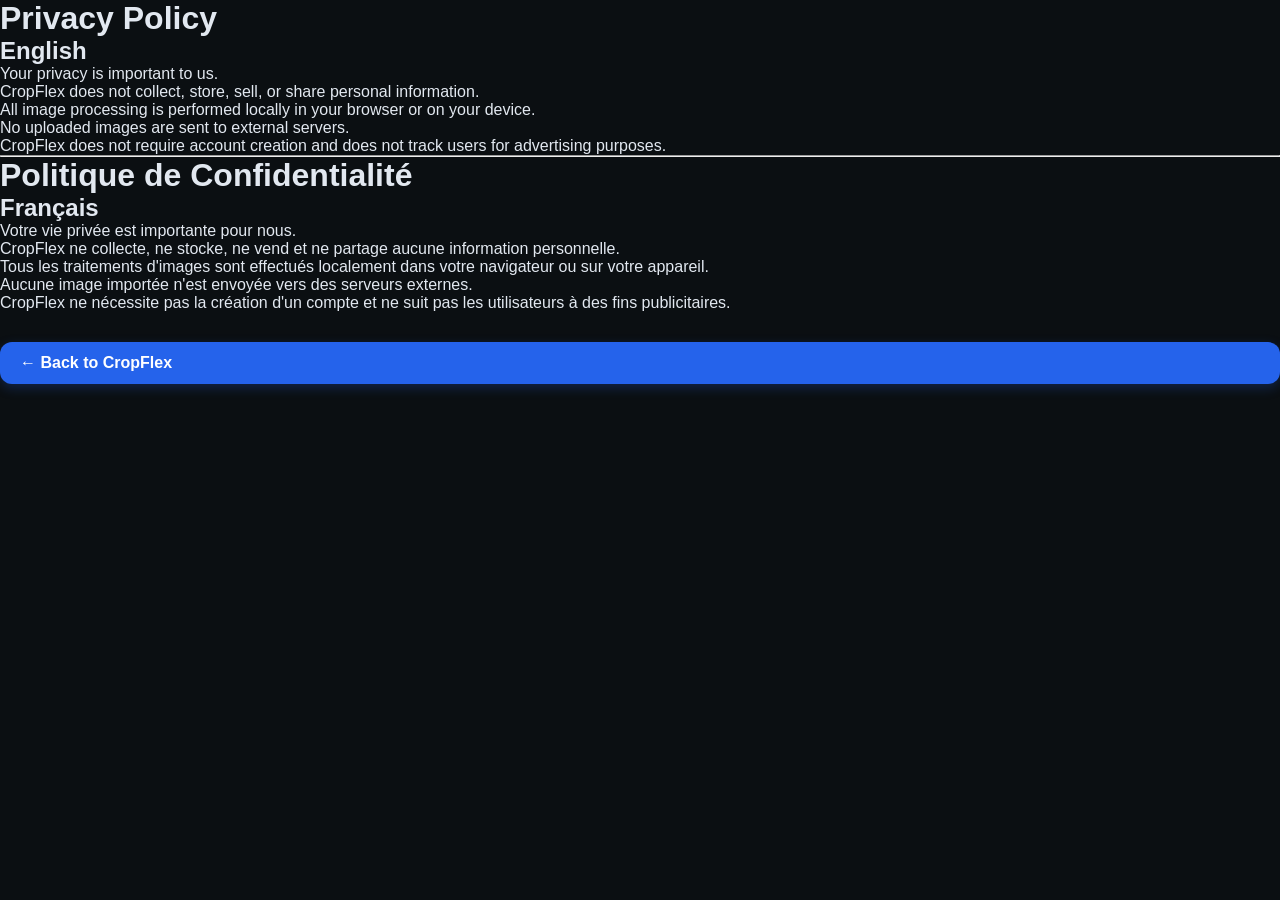
<file: privacy.html>
<!DOCTYPE html>
<html lang="en">
<head>
<meta charset="UTF-8">
<meta name="viewport"
content="width=device-width,initial-scale=1">
<title>Privacy Policy - CropFlex</title>
<link rel="stylesheet" href="style.css">
</head>
<body>

<h1>Privacy Policy</h1>

<h2>English</h2>

<p>
Your privacy is important to us.
</p>

<p>
CropFlex does not collect, store, sell, or share personal information.
</p>

<p>
All image processing is performed locally in your browser or on your device.
</p>

<p>
No uploaded images are sent to external servers.
</p>

<p>
CropFlex does not require account creation and does not track users for advertising purposes.
</p>


<hr>

<h1>Politique de Confidentialité</h1>

<h2>Français</h2>

<p>
Votre vie privée est importante pour nous.
</p>

<p>
CropFlex ne collecte, ne stocke, ne vend et ne partage aucune information personnelle.
</p>

<p>
Tous les traitements d'images sont effectués localement dans votre navigateur ou sur votre appareil.
</p>

<p>
Aucune image importée n'est envoyée vers des serveurs externes.
</p>

<p>
CropFlex ne nécessite pas la création d'un compte et ne suit pas les utilisateurs à des fins publicitaires.
</p>



<a href="index.html" class="back-btn">
    ← Back to CropFlex
</a>

</body>
</html>
</file>
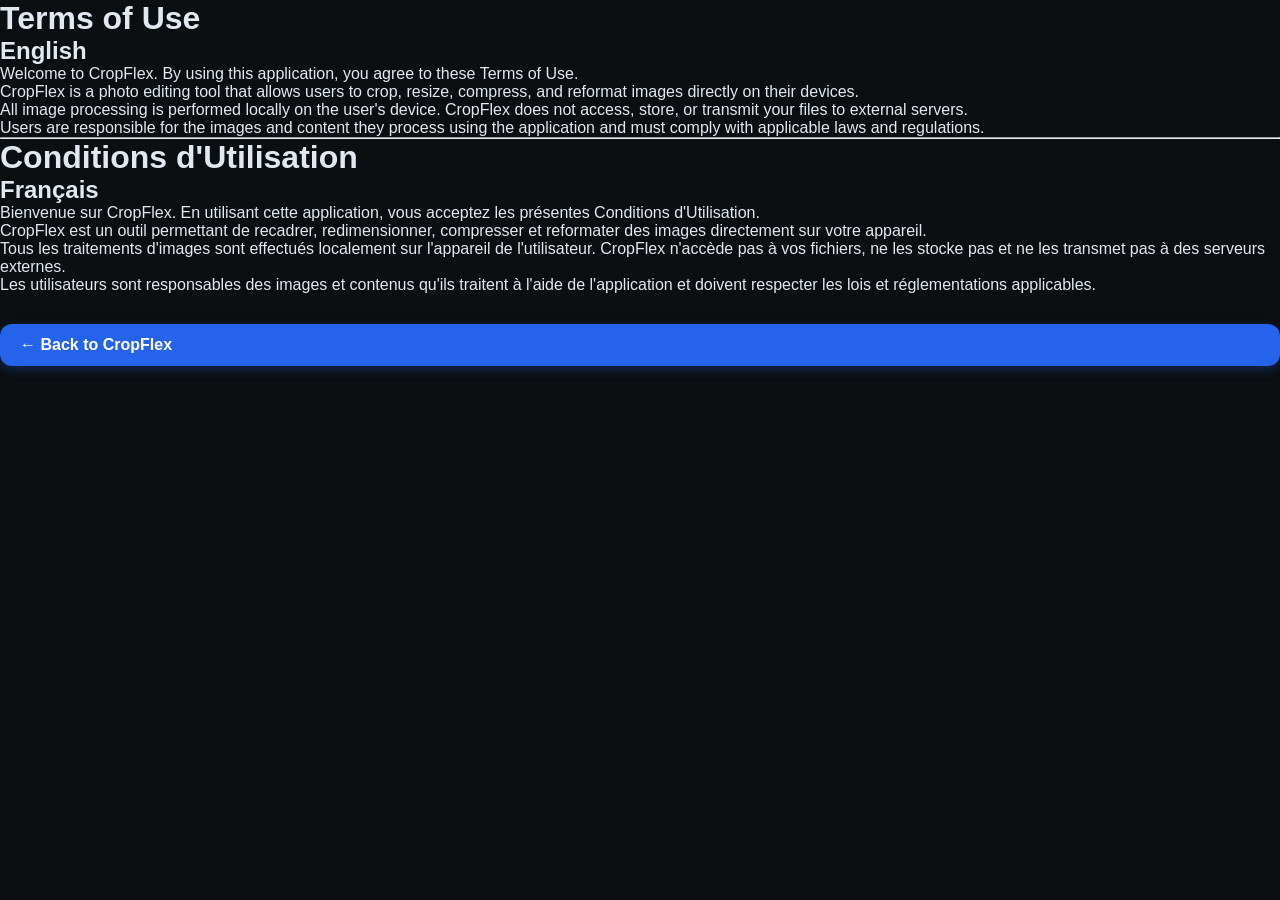
<file: terms.html>
<!DOCTYPE html>
<html lang="en">
<head>
<meta charset="UTF-8">
<meta name="viewport"
content="width=device-width,initial-scale=1">
<title>Terms of Use - CropFlex</title>
<link rel="stylesheet" href="style.css">
</head>
<body>

<h1>Terms of Use</h1>

<h2>English</h2>

<p>
Welcome to CropFlex. By using this application, you agree to these Terms of Use.
</p>

<p>
CropFlex is a  photo editing tool that allows users to crop, resize, compress, and reformat images directly on their devices.
</p>

<p>
All image processing is performed locally on the user's device. CropFlex does not access, store, or transmit your files to external servers.
</p>

<p>
Users are responsible for the images and content they process using the application and must comply with applicable laws and regulations.
</p>



<hr>

<h1>Conditions d'Utilisation</h1>

<h2>Français</h2>

<p>
Bienvenue sur CropFlex. En utilisant cette application, vous acceptez les présentes Conditions d'Utilisation.
</p>

<p>
CropFlex est un outil  permettant de recadrer, redimensionner, compresser et reformater des images directement sur votre appareil.
</p>

<p>
Tous les traitements d'images sont effectués localement sur l'appareil de l'utilisateur. CropFlex n'accède pas à vos fichiers, ne les stocke pas et ne les transmet pas à des serveurs externes.
</p>

<p>
Les utilisateurs sont responsables des images et contenus qu'ils traitent à l'aide de l'application et doivent respecter les lois et réglementations applicables.
</p>



<a href="index.html" class="back-btn">
  ← Back to CropFlex
</a>

</body>
</html>
</file>
<file: style.css>
/* =========================
   CropFlex Professional UI
========================= */

:root {
    --bg-main: #0B0F12;
    --bg-surface: #12181D;
    --bg-input: #1A2229;
    --border-color: #26333E;
    --primary-brown: #5C4033;
    --accent-blue: #3A7CA5;
    --accent-hover: #2F6688;
    --text-main: #E2E8F0;
    --text-muted: #748A99;
    --white: #FFFFFF;
}

* {
    margin: 0;
    padding: 0;
    box-sizing: border-box;
}

body {
    background: var(--bg-main);
    color: var(--text-main);
    min-height: 100vh;
    display: flex;
    flex-direction: column;
    font-family: -apple-system, BlinkMacSystemFont, "Segoe UI",
                 Roboto, Helvetica, Arial, sans-serif;
}

/* =========================
   HEADER
========================= */

.app-header {
    background: #000;
    padding: 16px 24px;
    border-bottom: 1px solid var(--border-color);

    display: flex;
    justify-content: space-between;
    align-items: center;
}

.logo {
    font-size: 22px;
    font-weight: 800;
}

.logo span {
    color: var(--accent-blue);
    font-weight: 400;
}

.status-badge {
    background: var(--bg-surface);
    border: 1px solid var(--border-color);

    padding: 8px 14px;
    border-radius: 8px;

    color: var(--text-muted);
    font-size: 12px;
    font-weight: 600;
}

/* =========================
   WORKSPACE
========================= */

.app-workspace {
    flex: 1;

    display: flex;
    flex-direction: column;

    gap: 24px;

    width: 100%;
    max-width: 1400px;

    margin: 0 auto;
    padding: 24px;
}

/* =========================
   CONTROL PANEL
========================= */

.control-panel {
    display: flex;
    flex-wrap: wrap;
    align-items: flex-end;
    gap: 16px;

    background: var(--bg-surface);
    border: 1px solid var(--border-color);

    padding: 20px;
    border-radius: 10px;
}

.input-group {
    display: flex;
    flex-direction: column;
    gap: 6px;
}

.input-label {
    font-size: 11px;
    font-weight: 700;
    text-transform: uppercase;
    letter-spacing: .8px;
    color: var(--text-muted);
}

input[type="number"] {
    width: 120px;

    background: var(--bg-input);
    border: 1px solid var(--border-color);

    color: var(--text-main);

    padding: 12px;
    border-radius: 8px;

    font-size: 15px;
    font-weight: 600;

    outline: none;
}

input[type="number"]:focus {
    border-color: var(--accent-blue);
}

/* =========================
   BUTTONS
========================= */

.btn {
    height: 46px;

    display: inline-flex;
    align-items: center;
    justify-content: center;
    gap: 10px;

    padding: 0 20px;

    border: none;
    border-radius: 8px;

    cursor: pointer;

    font-size: 13px;
    font-weight: 600;

    transition: .2s;
}

.btn-primary {
    background: var(--primary-brown);
    color: white;
}

.btn-primary:hover {
    opacity: .9;
}

.btn-success {
    background: var(--accent-blue);
    color: white;
}

.btn-success:hover:not(:disabled) {
    background: var(--accent-hover);
}

.btn-success:disabled {
    background: #1A252E;
    color: #445564;
    cursor: not-allowed;
}

.btn-secondary {
    background: #202B36;
    color: white;
}

.btn-secondary:hover {
    background: #2A3947;
}

input[type="file"] {
    display: none;
}

/* =========================
   CANVAS AREA
========================= */

.canvas-panel {
    width: 100%;
    display: flex;
    justify-content: center;
}

.canvas-container {
    position: relative;

    width: 100%;

    background: #050708;

    border: 1px solid var(--border-color);
    border-radius: 10px;

    min-height: 500px;

    display: flex;
    justify-content: center;
    align-items: center;

    overflow: auto;

    padding: 20px;
}

/*
IMPORTANT :
Le canvas conserve sa vraie résolution.
On limite seulement son affichage.
*/

canvas {
    display: block;

    max-width: 100%;
    height: auto;

    cursor: move;

    image-rendering: auto;
    background: transparent;
}

/* =========================
   PLACEHOLDER
========================= */

.canvas-placeholder {
    position: absolute;

    color: var(--text-muted);

    text-align: center;

    max-width: 400px;
    line-height: 1.6;

    pointer-events: none;
}

/* =========================
   MODAL
========================= */

.modal-overlay {
    position: fixed;
    inset: 0;

    background: rgba(0,0,0,.75);

    display: none;
    justify-content: center;
    align-items: center;

    z-index: 999;
}

.modal-overlay.active {
    display: flex;
}

.modal-box {
    width: 90%;
    max-width: 420px;

    background: var(--bg-surface);

    border: 1px solid var(--border-color);
    border-radius: 10px;

    padding: 24px;
}

.modal-box h3 {
    margin-bottom: 10px;
}

.modal-box p {
    color: var(--text-muted);
    margin-bottom: 20px;
    font-size: 14px;
}

.modal-input-wrapper {
    display: flex;
    align-items: center;

    background: var(--bg-input);

    border: 1px solid var(--border-color);
    border-radius: 8px;

    margin-bottom: 20px;
}

.modal-input-wrapper input {
    flex: 1;

    background: transparent;
    border: none;

    color: white;

    padding: 12px;

    font-size: 15px;
    font-weight: 600;

    outline: none;
}

.modal-input-wrapper span {
    padding-right: 14px;
    color: var(--text-muted);
    font-weight: 700;
}

.modal-actions {
    display: flex;
    justify-content: flex-end;
    gap: 10px;
}

/* =========================
   MOBILE
========================= */

@media (max-width: 768px) {

    .app-header {
        padding: 14px 16px;
    }

    .app-workspace {
        padding: 16px;
    }

    .control-panel {
        flex-direction: column;
        align-items: stretch;
    }

    .input-group {
        width: 100%;
    }

    input[type="number"] {
        width: 100%;
    }

    .btn {
        width: 100%;
    }

    .canvas-container {
        min-height: 350px;
        padding: 12px;
    }
}

.compressor-panel{
    margin-top:40px;
}

#compressInfo{
    margin-bottom:20px;
    color:#9fcfff;
    font-size:14px;
}

.recommendations{
    display:flex;
    gap:10px;
    flex-wrap:wrap;
    margin-top:15px;
    margin-bottom:20px;
}

.size-btn{
    background:#4da6ff;
    color:white;
    border:none;
    border-radius:10px;
    padding:10px 15px;
    cursor:pointer;
}

.size-btn:hover{
    opacity:.9;
}


.compressor-workspace {
    width: 100%;
}


.compressor-header {
    margin-bottom: 20px;
}

.compressor-header h2 {
    color: #7fc7ff;
    margin-bottom: 10px;
}

#compressInfo {
    color: #9fcfff;
}

.compressor-controls {
    display: flex;
    flex-direction: column;
    gap: 15px;
    margin-bottom: 20px;
}

.compressor-preview {
    position: relative;

    width: 100%;

    background: #050708;

    border: 1px solid var(--border-color);
    border-radius: 10px;

    min-height: 350px;

    display: flex;
    justify-content: center;
    align-items: center;

    overflow: auto;

    padding: 20px;
}

#compressPreview {
    display: none;

    max-width: 100%;
    max-height: 100%;

    width: auto;
    height: auto;
}

#compressPlaceholder {
    min-height: 300px;
    display: flex;
    align-items: center;
    justify-content: center;
}


/* =========================
   ASPECT RATIO FORMATTER
========================= */

.ratio-workspace {
    margin-top: 40px;
}

.ratio-header {
    margin-bottom: 20px;
}

.ratio-header h2 {
    color: #ffb8d2;
    margin-bottom: 10px;
}

#ratioInfo {
    color: #8ff0c7;
}

.ratio-controls {
    display: flex;
    flex-wrap: wrap;
    gap: 16px;
    align-items: flex-end;
    
    background: #141d18;
    
    border: 1px solid #2f6446;
    
    padding: 20px;
    
    border-radius: 10px;
    
    margin-bottom: 20px;
}

.ratio-import-btn {
    background: #ffb8d2;
    color: #111;
}

.ratio-export-btn {
    background: #61d6a5;
    color: #111;
}

.ratio-preview {
    
    position: relative;
    
    width: 100%;
    
    min-height: 350px;
    
    display: flex;
    justify-content: center;
    align-items: center;
    
    background: #050708;
    
    border: 1px solid #2f6446;
    
    border-radius: 10px;
    
    overflow: auto;
    
    padding: 20px;
}

#ratioCanvas {
    max-width: 100%;
    height: auto;
}

#ratioPlaceholder {
    position: absolute;
}

#ratioSelect {
    
    width: 180px;
    
    background: #1A2229;
    
    color: white;
    
    border: 1px solid #2f6446;
    
    border-radius: 8px;
    
    padding: 12px;
    
    outline: none;
}




.legal-footer {

    text-align: center;

    padding: 20px;

    margin-top: 40px;
}

.legal-footer a {

    text-decoration: none;

    color: #2563eb;

    font-weight: 600;

    margin: 0 10px;
}



.back-btn {

    display: inline-flex;

    align-items: center;

    gap: 8px;

    padding: 12px 20px;

    margin-top: 30px;

    background: #2563eb;

    color: white;

    text-decoration: none;

    border-radius: 12px;

    font-weight: 600;

    transition: 0.3s ease;

    box-shadow:
        0 4px 12px
        rgba(37,99,235,0.25);
}

.back-btn:hover {

    transform:
        translateY(-2px);

    box-shadow:
        0 8px 20px
        rgba(37,99,235,0.35);
}

.back-btn:active {

    transform:
        translateY(0);
}



#installBtn {
    display: block;
    margin: 20px auto;
    padding: 12px 24px;
    font-size: 16px;
    border: none;
    border-radius: 8px;
    cursor: pointer;
}
</file>
